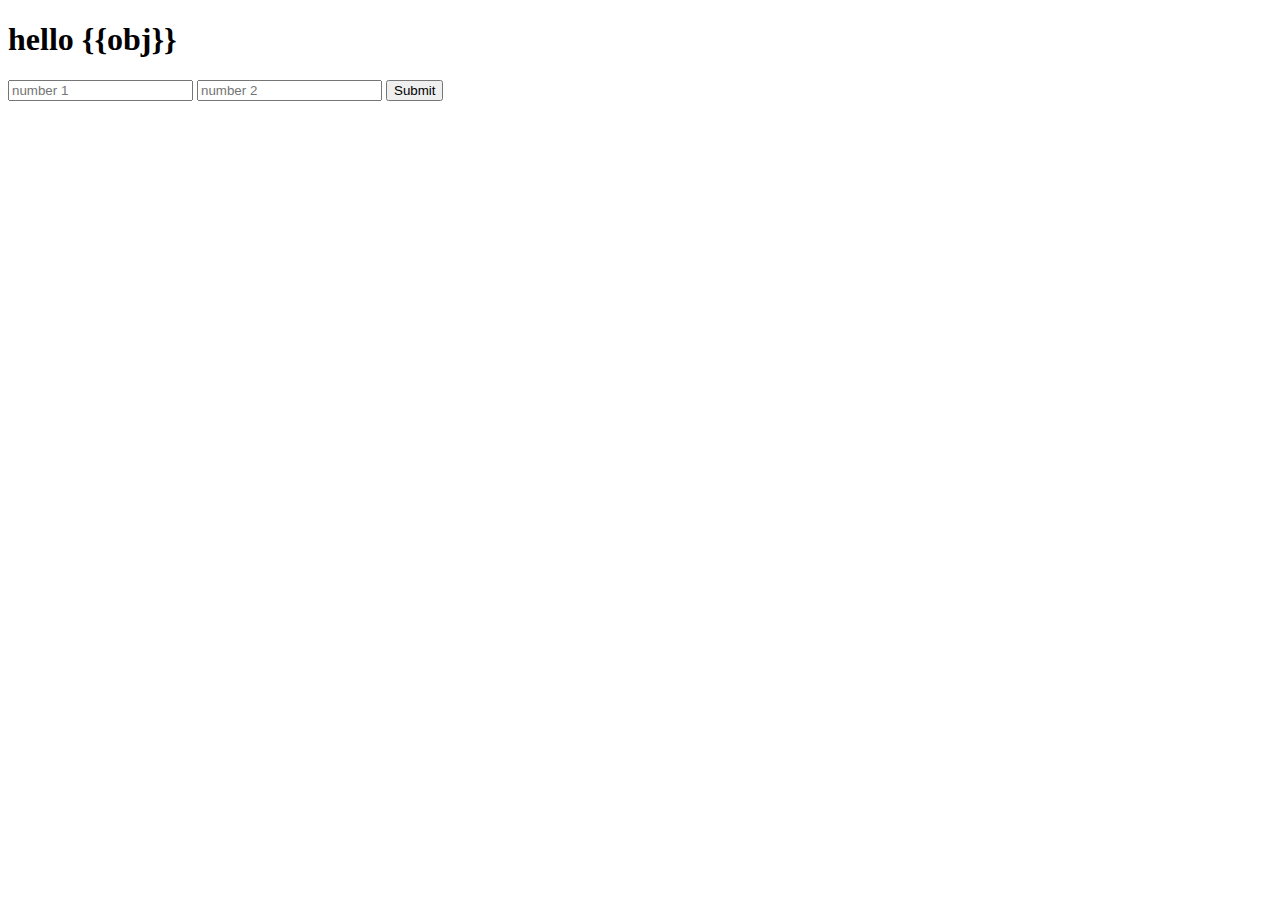
<file: Schoolproject/templates/home.html>
<!DOCTYPE html>
<html lang="en">
<head>
    <meta charset="UTF-8">
    <title>Title</title>
</head>
<body>
<h1>hello {{obj}}</h1>
<form action="add/"method="get">
    <input type="text" name="num1" placeholder="number 1">
    <input type="text" name="num2" placeholder="number 2">
    <input type="submit">
</form>
</body>
</html>
</file>
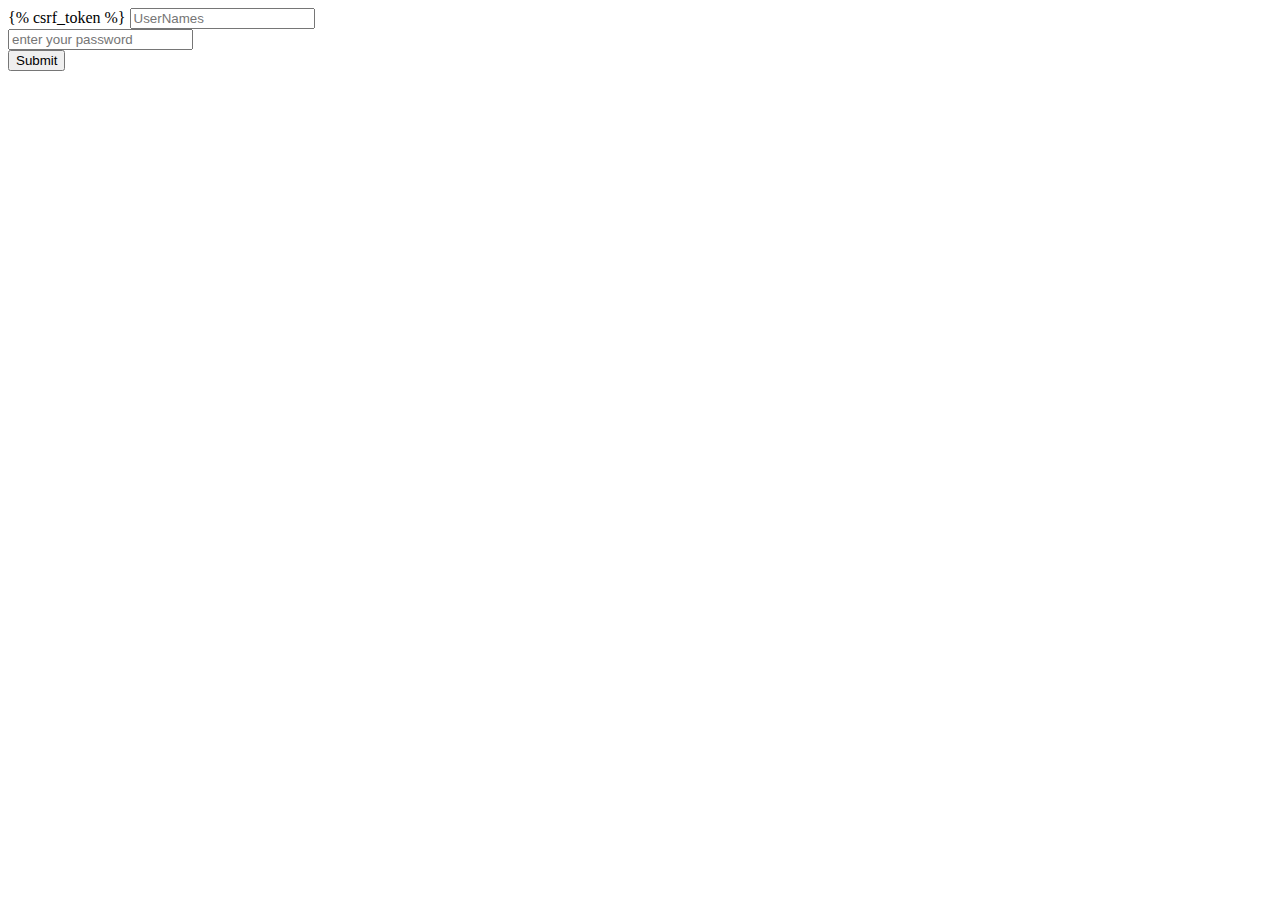
<file: Schoolproject/templates/login.html>
<!DOCTYPE html>
<html lang="en">
<head>
    <meta charset="UTF-8">
    <title>login</title>
</head>
<body>

<form action="login" method="post">
    {% csrf_token %}

     <input type="text" name="username" placeholder="UserNames"><br>
    <input type="text" name="password" placeholder="enter your password"><br>
    <input type="submit"><br>
<!--    <a href="register/" class="btn btn-secondary btn-block my_custom_button">Register link</a>-->



</form>

</body>
</html>
</file>
